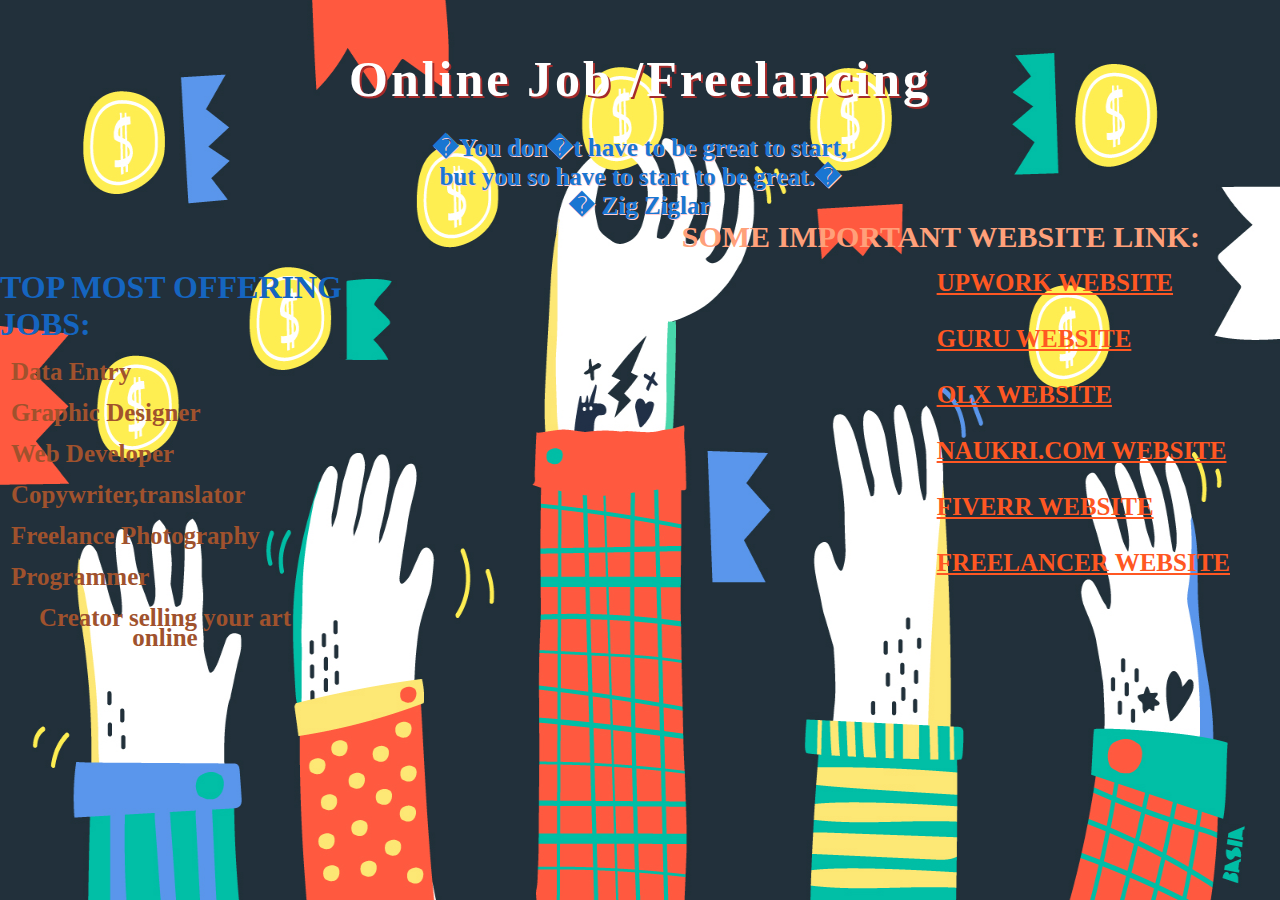
<file: aa.html>
<!DOCTYPE html>
<html>
<head>
	<title></title>
	<meta name="viewport" content="width=device-width, initial-scale=1.0">
	<link rel="stylesheet" type="text/css" href="anstyle.css">
</head>
<header>

<body>
		<h3>Online Job /Freelancing </h3>
		
		<h4 align="center">�You don�t have to be great to start,<br> but you so have to start to be great.� <br>� Zig Ziglar</h4>
		
		
		
		<h5  align="right"> SOME IMPORTANT WEBSITE LINK: </h5>
		
		
			<section>
			
				
				<a href="https://www.upwork.com/i/how-it-works/client/"style="color:#FF5722"; >UPWORK WEBSITE</a><br><br>
				<a href="https://www.guru.com/"style="color:#FF5722">GURU WEBSITE</a><br><br>
				<a href="https://www.olx.in/jobs_c4"style="color:#FF5722">OLX WEBSITE</a><br><br>
				<a href="https://www.naukri.com/online-jobs"style="color:#FF5722">NAUKRI.COM WEBSITE</a><br><br>
				<a href="https://www.fiverr.com/categories#!"style="color:#FF5722">FIVERR WEBSITE</a><br><br>
				<a href="https://www.freelancer.in/job/"style="color:#FF5722">FREELANCER WEBSITE</a>
			
			</section>
		
		<div class="list">
			<h1>TOP MOST OFFERING JOBS: </h1>
			<ul>
			
				<li><a href="#">Data Entry</a></li>
				<li><a href="#">Graphic Designer</a></li>
				<li><a href="#">Web Developer</a></li>
				<li><a href="#">Copywriter,translator</a></li>
				<li><a href="#">Freelance Photography</a></li>
				<li><a href="#">Programmer</a></li>
				<li><a href="#">Creator selling your art online</a></li>
			
			
			</ul>
		</div>
		
		
	
	
</body>
</header>	

</html>
</file>
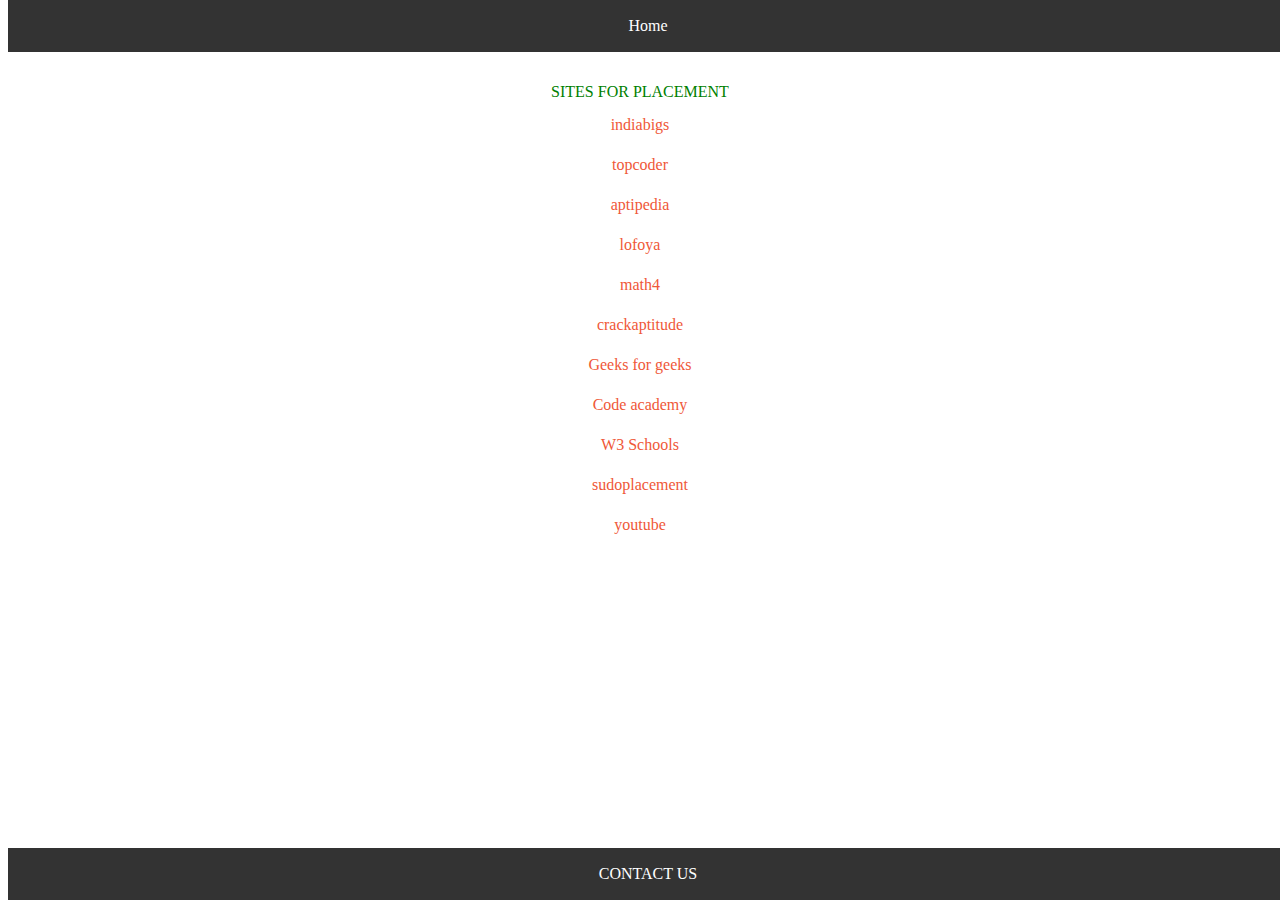
<file: col1.1.html>
<!DOCTYPE html>
<html lang="en">
<head>
<meta name="viewport" content="width=device-width, initial-scale=1.0">


<title>Creating Fixed Header and Footer with CSS</title>
<style type="text/css">
    /* Add some padding on document's body to prevent the content
    to go underneath the header and footer */
    body{        
        padding-top: 60px;
        padding-bottom: 40px;
		
    }
    .container{
	
        width: 80%;
        margin: 0 auto; /* Center the DIV horizontally */
    }
    .fixed-header, .fixed-footer{
        width: 100%;
        position: fixed;        
        background: #333;
        padding: 10px 0;
        color: #fff;
    }
    .fixed-header{
        top: 0;
    }
    .fixed-footer{
        bottom: 0;
    }    
    /* Some more styles to beutify this example */
    nav a{
        color: #fff;
        text-decoration: none;
        padding: 7px 25px;
        display: inline-block;
    }
	a{
        color: #EF5838;
        text-decoration: none;
        padding: 7px 25px;
        display: inline-block;
    }
    .container p{
	padding-top:5px;
	
        line-height: 5px; /* Create scrollbar to test positioning */
    }
	p{
	color:green;
	
	}
	[class*="col-"] {
  width: 100%;
}
</style>
</head>
<body>
    <div class="fixed-header">
        <div class="container">
            <nav>
               <center> <a href="projectindex.html" target="self">Home</a></center>
                
               
               
               
            </nav>
        </div>
    </div><center>
    <div class="container">
    	<p>SITES
    	FOR
		PLACEMENT</p>
        
<p><a href="https://www.indiabix.com/" target="main">indiabigs</a></p>
<p><a href="https://www.topcoder.com" target="blank">topcoder</a></p>

<p><a href="https://www.faceprep.in/aptipedia/" target="main">aptipedia</a></p>
<p><a href="http://www.lofoya.com/" target="main">lofoya</a></p>
<p><a href="http://ww3.math4.com/" target="main">math4</a></p>
<p><a href="https://www.crackaptitude.com/" target="main">crackaptitude</a></p>
<p><a href="https://www.geeksforgeeks.org/" target="blank">Geeks for geeks</a></p>
<p><a href="https://www.codecademy.com/" target="main">Code academy</a></p>
<p><a href="https://www.w3schools.com/" target="blank">W3 Schools</a></p>
<p><a href="https://practice.geeksforgeeks.org/courses/SudoPlacement/" target="blank">sudoplacement</a></p>
<p><a href="https://www.youtube.com/watch?v=PihtA9D-IlE" target="blank">youtube</a></p></center>

    </div>    
    <div class="fixed-footer">
        <div class="container">
		<nav>
		<center><a href="#">CONTACT US</a></center>
		</nav>
		
		
		</div>        
    </div>
</body>
</html>
</file>
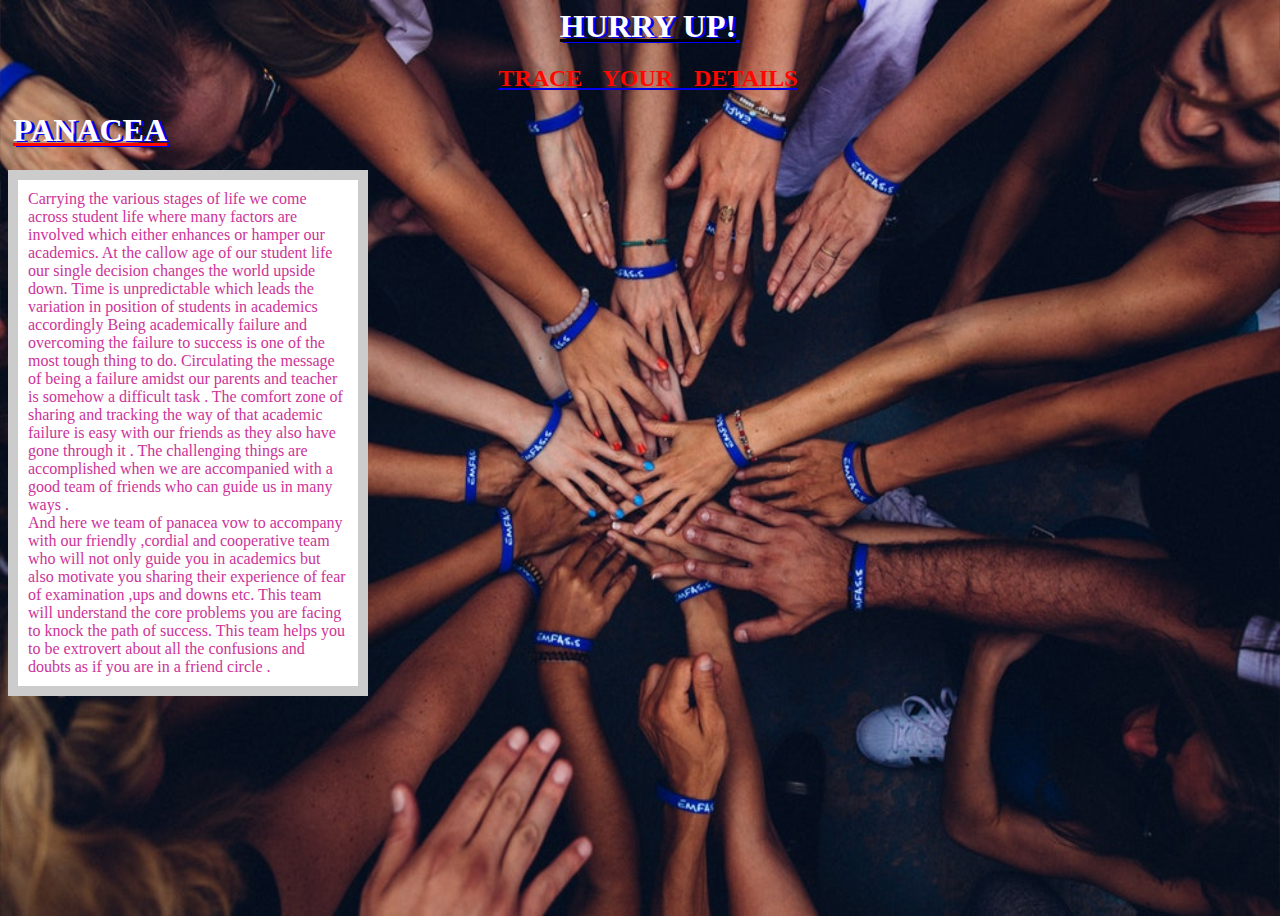
<file: nis.html>
<!DOCTYPE html>
<html>
<head>
	<title></title>
</head>
<style>
	body{

	width: 100%;height: 100vh;
	background-image: url(images/eb.jpg);
	background-size: 100% 100%;
}
p{float:left;
width: 33.33%;
border: 1px solid #ccc;
padding: 10px; 
box-sizing: border;
	font-size-adjust: 20px;
background-color: #FFA07A;
color:#963;
margin-left: 60%;
margin-bottom: 5%;
color:#963;}
p{

float:left;
width:25%;
border: 10px solid #ccc;
padding: 10px; 
box-sizing: border;
font-size-adjust: 100px;
background-color: #fff;
margin-left: 0%;
font color="#c39";
color:#963;
}

h1{
text-shadow:3px 1px blue;
	color:f03;
	margin-left: 10px;
	word-spacing:10px
	text-align:center;
	text-decoration:underline;
	margin:5px;
}
h2{
word-spacing:15px
}
</style>

<body>
<center><h1><font color="#fff">HURRY UP!</h1></center>
<center><a href="supplyforms.php" target="blank"><h2><font color=#FFA07A">TRACE YOUR DETAILS</h2></center></a>
<h1><font color="#fff">PANACEA</h1>
<P><font color="#c39">
Carrying the various stages of life we come across student life where many factors are involved which either enhances or hamper our academics.
At the callow age of our student life our single decision changes the world upside down.
Time is unpredictable which leads the  variation in position of students in academics accordingly  
Being academically failure and overcoming the failure to success is one of the most tough thing to do. 
Circulating the message of being a failure amidst our parents and teacher is somehow a difficult task .
The comfort zone of sharing and tracking the way of that academic failure is easy with our friends as they also have gone through it .
The challenging things are accomplished when we are accompanied with a good team of friends who can guide us in many ways .
<br/>
And here we team of panacea vow  to accompany with our friendly ,cordial and cooperative team who will not only guide you in academics but also motivate you sharing their experience of fear of examination ,ups and downs etc.
This team will understand the core problems you are facing to knock the path of success. This team helps you to be extrovert about all the confusions and doubts as if you are in a friend circle .

</p>
</body>

</html>
</file>
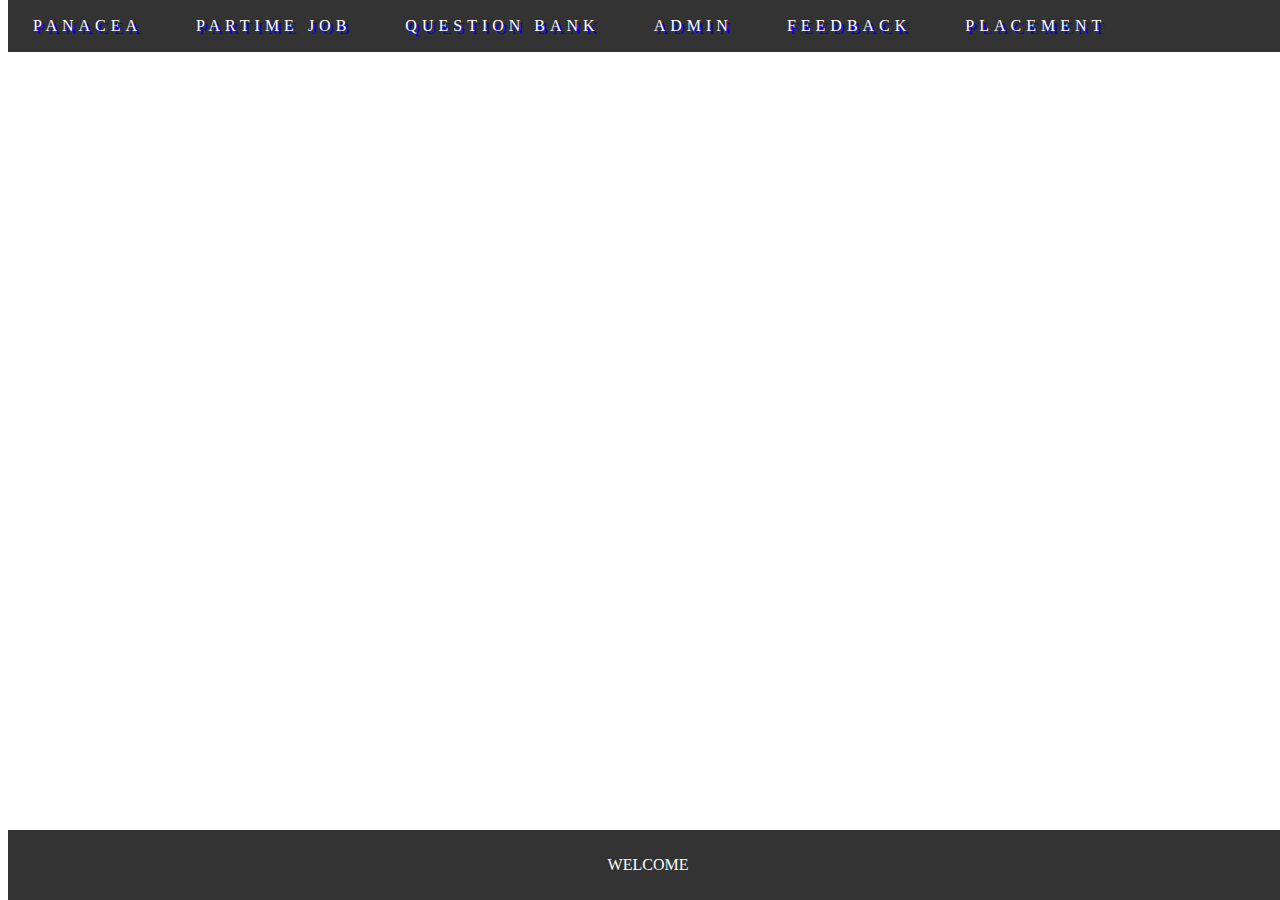
<file: projectindex.html>
<!DOCTYPE html> 
<html> 
    <head>
<style>	[class*="col-"] {
  width: 100%;
}
</style>

	
        <title>front page of our project </title> 
    </head> 
	
          
    <frameset cols = "*"> 
        
   <frame name = "main" src="col2.1.html" />        
        
        
    </frameset> 

	
</html>
</file>
<file: anstyle.css>
*{
	margin: 0;
	padding: 0;
	font-family: Century Gothic;

}
header{
	width: 100%;height: 100vh;
	background-image: url(images/job.jpg);
	background-size: 100% 100%;
}
ul{
	width: 25%;
	text-align: center;
}
ul li a{
	text-decoration: none;
	padding-left:10px;
	color:#A0522D;
	line-height: 80%;
	padding-bottom:20px;
	margin: 1px;
	font-size: 25px;
	font-weight: bold;
	display: flex;
}
h4{
	font-size:25px;
	font-weight: bold;
	color:#1976D2  ;
	text-shadow: 1px 1px #FFCDD2;
	padding-bottom:0px;
	
}
h3
{
	 text-shadow: 2px 2px #A52A2A;
	padding-top:50px;
	padding-bottom:25px;
	}
	
	
header h3{
	font-size: 50px;
	font-weight: bold;
	letter-spacing: 3px; 
	color:#FFFFFF;
	text-align:center;
	
}
h1
{
	padding-bottom:18px;
	
	width:30%;}
	
header h1{
	color:#1565C0  ;
	text-decoration: none;
	font-weight: bold; width: 30%;
}

main{
	text-decoration: none;
	
	color:#FFFFFF;
	
}
 h5{
	padding-right:80px;
	padding-bottom:15px;
	color:	#FFA07A;
	font-size:30px;
}

section {
	
	

	color:white;
	padding-right:50px;
	
	font-size: 25px;
	font-weight: bold;
	
	
	float:right;

}
</file>
